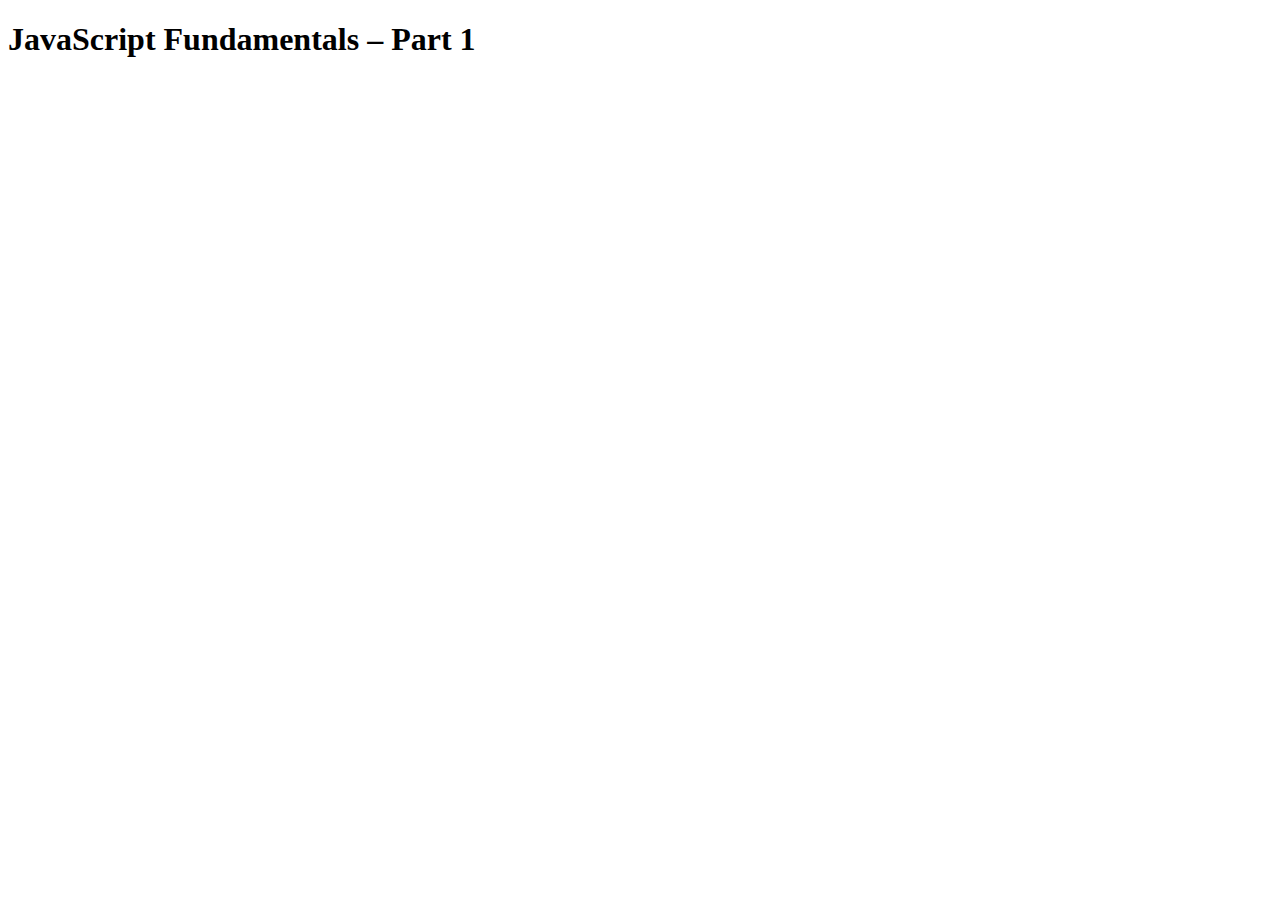
<file: 01-Fundamentals-Part-1/starter/index.html>
<!DOCTYPE html>
<html lang="en">
  <head>
    <meta charset="UTF-8" />
    <meta name="viewport" content="width=device-width, initial-scale=1.0" />
    <meta http-equiv="X-UA-Compatible" content="ie=edge" />
    
    <title>JavaScript Fundamentals – Part 1</title>
 

    </head>
  <body>
    <header>
      <h1>JavaScript Fundamentals – Part 1</h1>
    </header>
    <script src="script.js">
    
    </script>
  </body>
  
</html>
</file>
